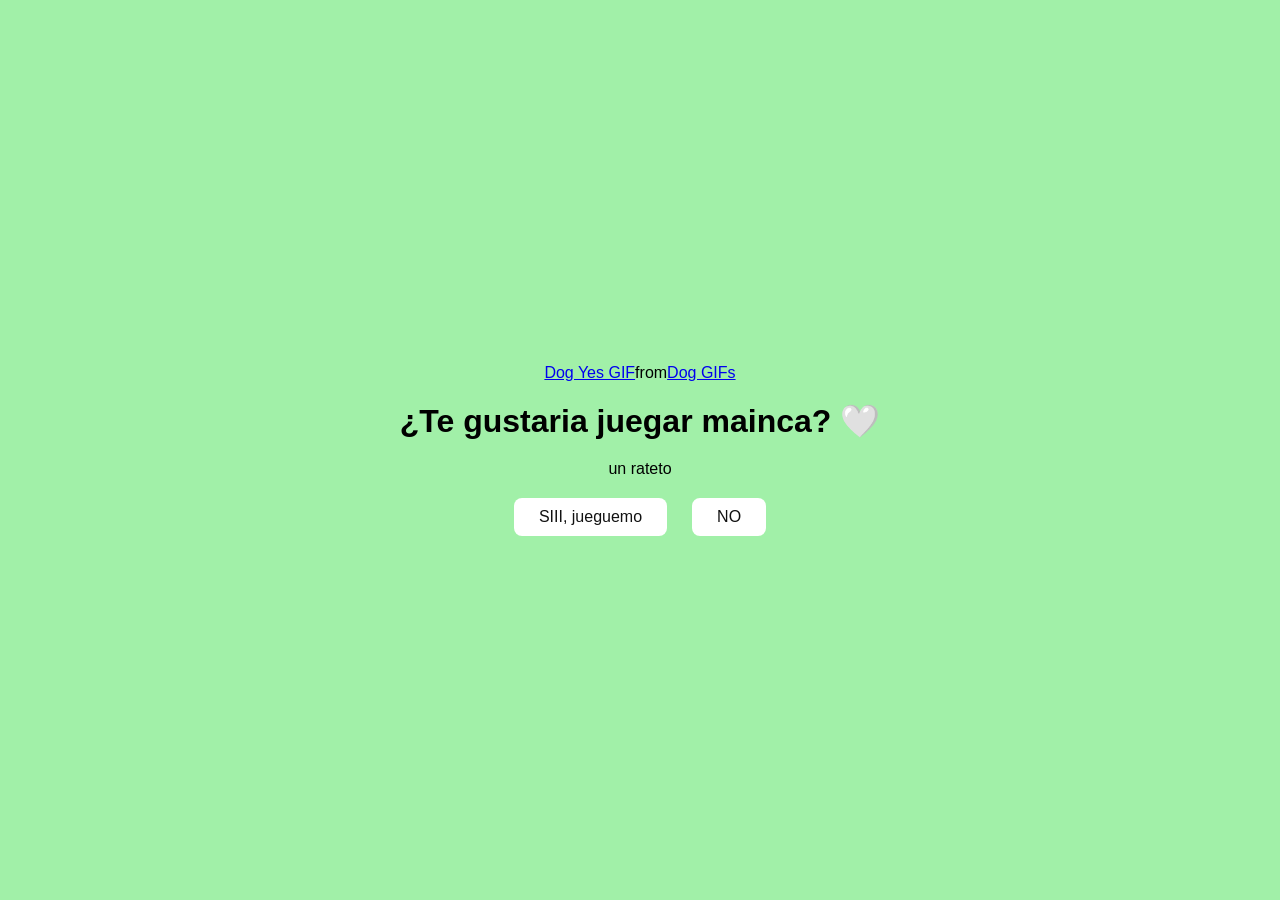
<file: san-valentin-proyecto-main/index.html>
<!DOCTYPE html>
<html lang="en">
<head>
    <meta charset="UTF-8">
    <meta name="viewport" content="width=device-width, initial-scale=1.0">
    <link rel="stylesheet" href="style.css">
    <title>Te gustaria juegar?</title>
</head>
<body>
    <div class="container">
        <div class="tenor-gif-embed" data-postid="16780926679320143478" data-share-method="host" data-aspect-ratio="1" data-width="100%"><a href="https://tenor.com/view/dog-yes-ok-minecraft-nod-gif-16780926679320143478">Dog Yes GIF</a>from <a href="https://tenor.com/search/dog-gifs">Dog GIFs</a></div> <script type="text/javascript" async src="https://tenor.com/embed.js"></script>
        <h1>¿Te gustaria juegar mainca? 🤍</h1>
        <p>un rateto</p>
        <div class="btn">
            <a href="si.html">SIII, jueguemo</a>
            <a href="no1.html">NO</a>
        </div>
    </div>
</body>
</html>
</file>
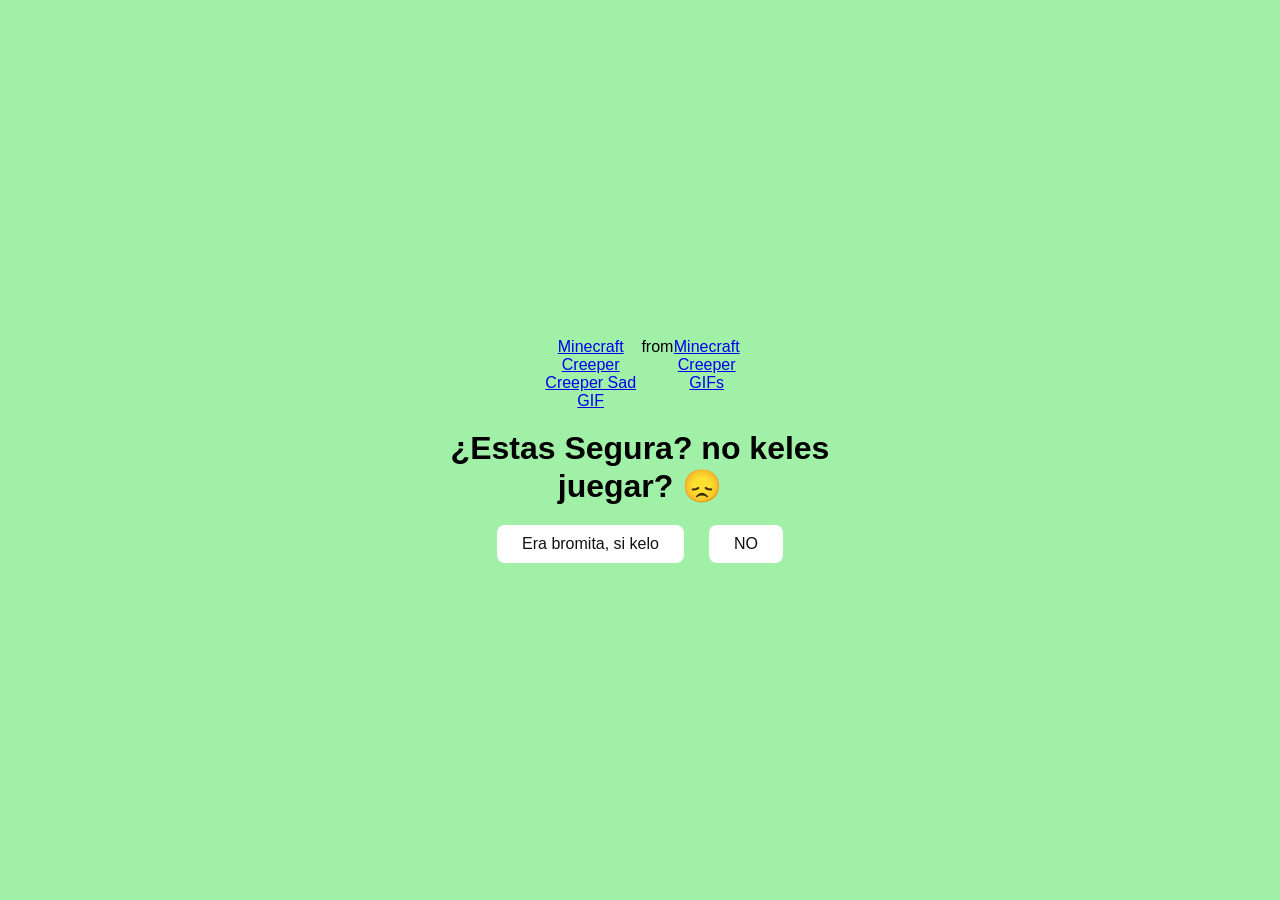
<file: san-valentin-proyecto-main/no1.html>
<!DOCTYPE html>
<html lang="en">
<head>
    <meta charset="UTF-8">
    <meta name="viewport" content="width=device-width, initial-scale=1.0">
    <link rel="stylesheet" href="style.css">
    <title>Piensatelo...</title>
</head>
<body>
    <div class="container">
        <div class="tenor-gif-embed" data-postid="284558389297883707" data-share-method="host" data-aspect-ratio="1" data-width="100%"><a href="https://tenor.com/view/minecraft-creeper-minecraft-creeper-sad-sad-creeper-creeper-gif-284558389297883707">Minecraft Creeper Creeper Sad GIF</a>from <a href="https://tenor.com/search/minecraft+creeper-gifs">Minecraft Creeper GIFs</a></div> <script type="text/javascript" async src="https://tenor.com/embed.js"></script>
        <h1>¿Estas Segura? no keles juegar? 😞  </h1>
        <div class="btn">
            <a href="si.html">Era bromita, si kelo</a>
            <a href="no2.html">NO</a>
        </div>
    </div>
</body>
</html>
</file>
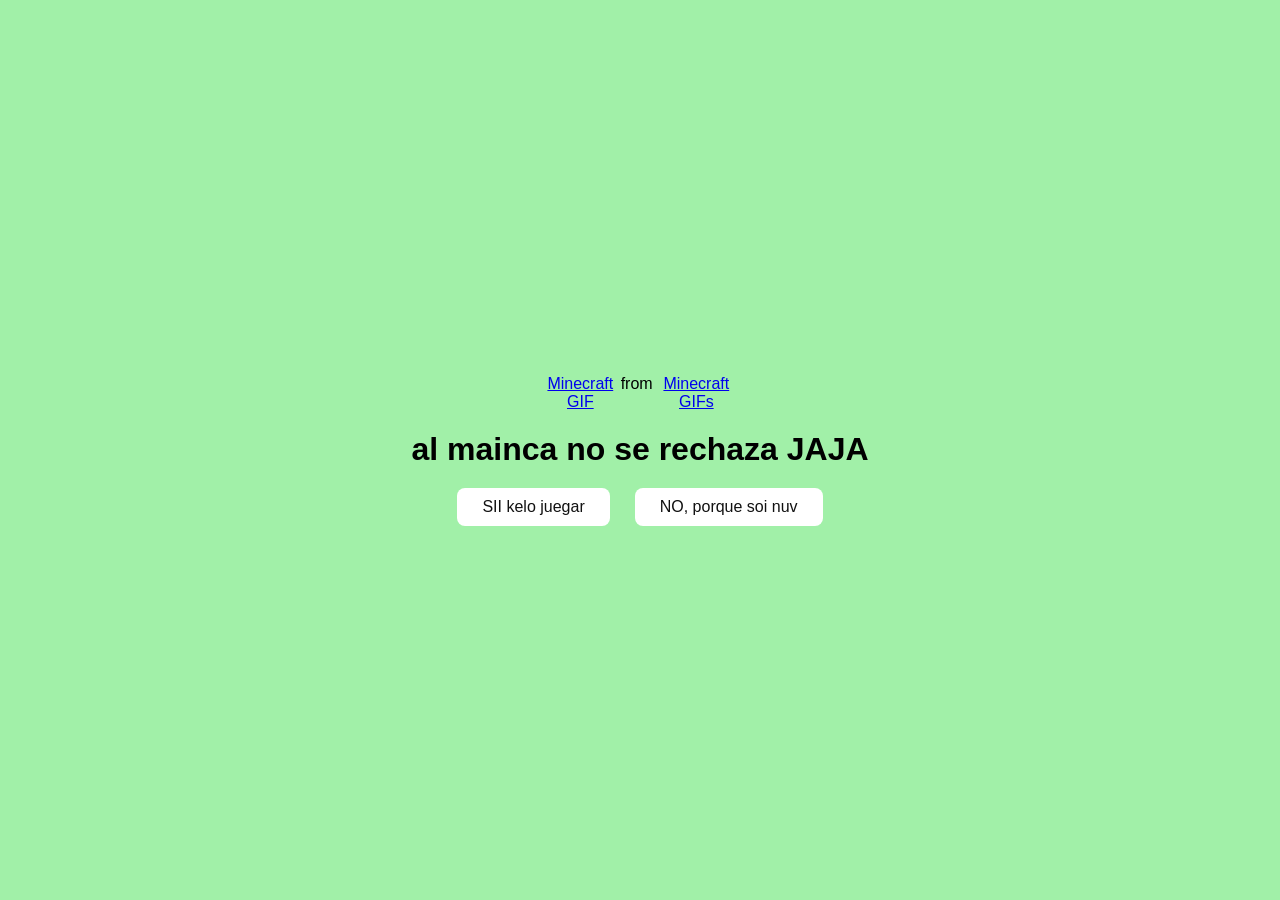
<file: san-valentin-proyecto-main/no2.html>
<!DOCTYPE html>
<html lang="en">
<head>
    <meta charset="UTF-8">
    <meta name="viewport" content="width=device-width, initial-scale=1.0">
    <link rel="stylesheet" href="style.css">
    <title>Si vas a jugarr</title>
</head>
<body>
    <div class="container">
        <div class="tenor-gif-embed" data-postid="11239055959034082682" data-share-method="host" data-aspect-ratio="1.94175" data-width="100%"><a href="https://tenor.com/view/minecraft-gif-11239055959034082682">Minecraft GIF</a>from <a href="https://tenor.com/search/minecraft-gifs">Minecraft GIFs</a></div> <script type="text/javascript" async src="https://tenor.com/embed.js"></script>
        <h1>al mainca no se rechaza JAJA  </h1>
        <div class="btn">
            <a href="si.html">SII kelo juegar</a>
            <a href="#" id="btn-random">NO, porque soi nuv</a>
        </div>
    </div>
    <script src="script.js"></script>
</body>
</html>
</file>
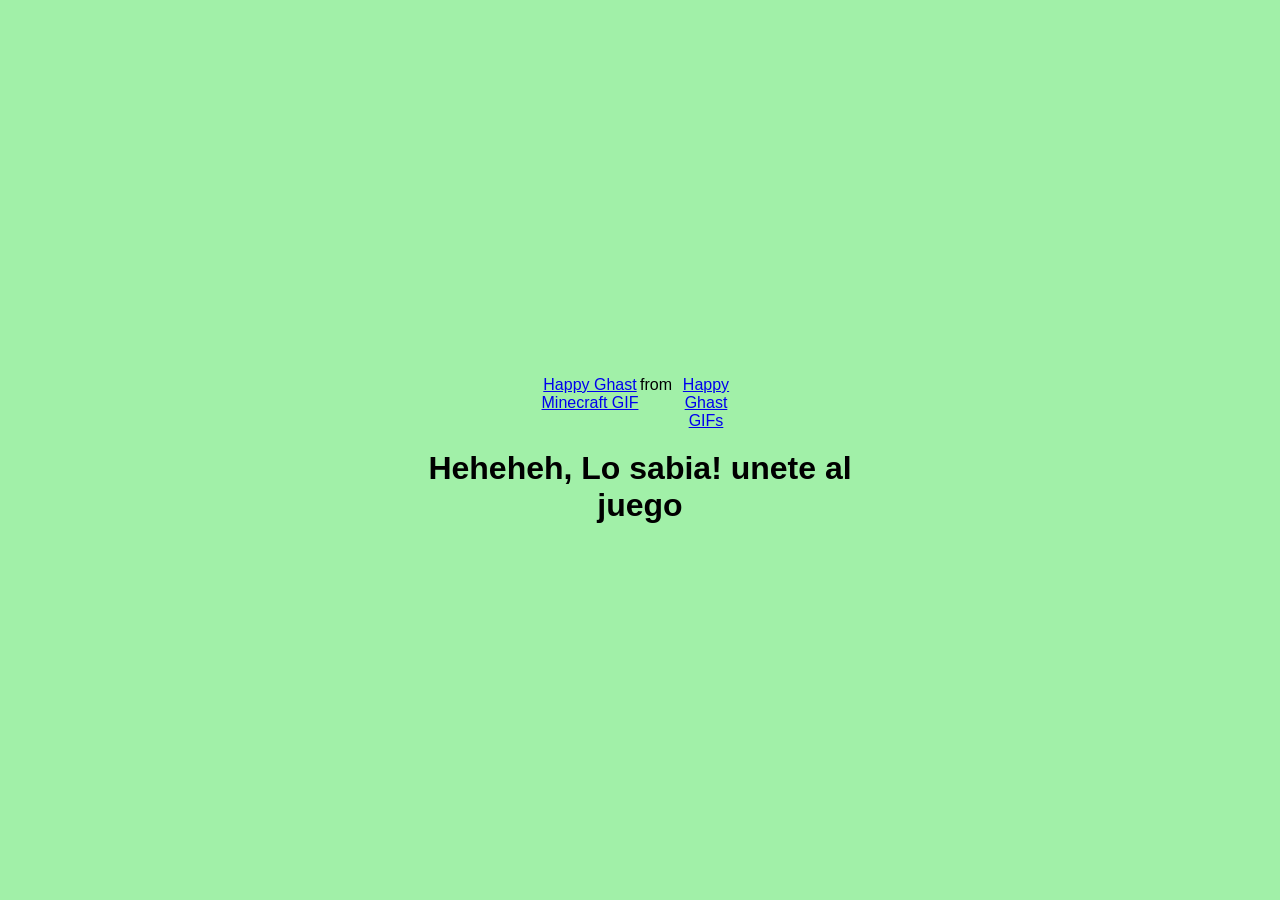
<file: san-valentin-proyecto-main/si.html>
<!DOCTYPE html>
<html lang="en">
<head>
    <meta charset="UTF-8">
    <meta name="viewport" content="width=device-width, initial-scale=1.0">
    <link rel="stylesheet" href="style.css">
    <title>hora del mainca</title>
</head>
<body>
    <div class="container">
        <div class="tenor-gif-embed" data-postid="13278261305175800322" data-share-method="host" data-aspect-ratio="1" data-width="100%"><a href="https://tenor.com/view/happy-ghast-minecraft-ghast-no-shaking-head-gif-13278261305175800322">Happy Ghast Minecraft GIF</a>from <a href="https://tenor.com/search/happy+ghast-gifs">Happy Ghast GIFs</a></div> <script type="text/javascript" async src="https://tenor.com/embed.js"></script>
        <h1>Heheheh, Lo sabia! unete al juego </h1>
    </div>
</body>
</html>
</file>
<file: san-valentin-proyecto-main/style.css>
* {
    margin: 0;
    padding: 0;
    box-sizing: border-box;
    font-family: sans-serif;
}

body {
    position: relative;
    width: 100%;
    min-height: 100vh;
    display: flex;
    justify-content: center;
    align-items: center;
    background-color: #a1f0a8;
}

.container {
    display: flex;
    flex-direction: column;
    text-align: center;
    align-items: center;
    gap: 20px;
    max-width: 500px;
    margin: 20px;
}

.container .tenor-gif-embed {
    display: flex;
    max-width: 200px;
}

.container .btn {
    display: flex;
    gap: 25px;
}

.btn a {
    text-decoration: none;
    color: #111;
    background: #fff;
    padding: 10px 25px;
    border-radius: 8px;
    box-shadow: 0.5rem 1rem 3rem hsl(0, 0, 0,0.3);

}
</file>
